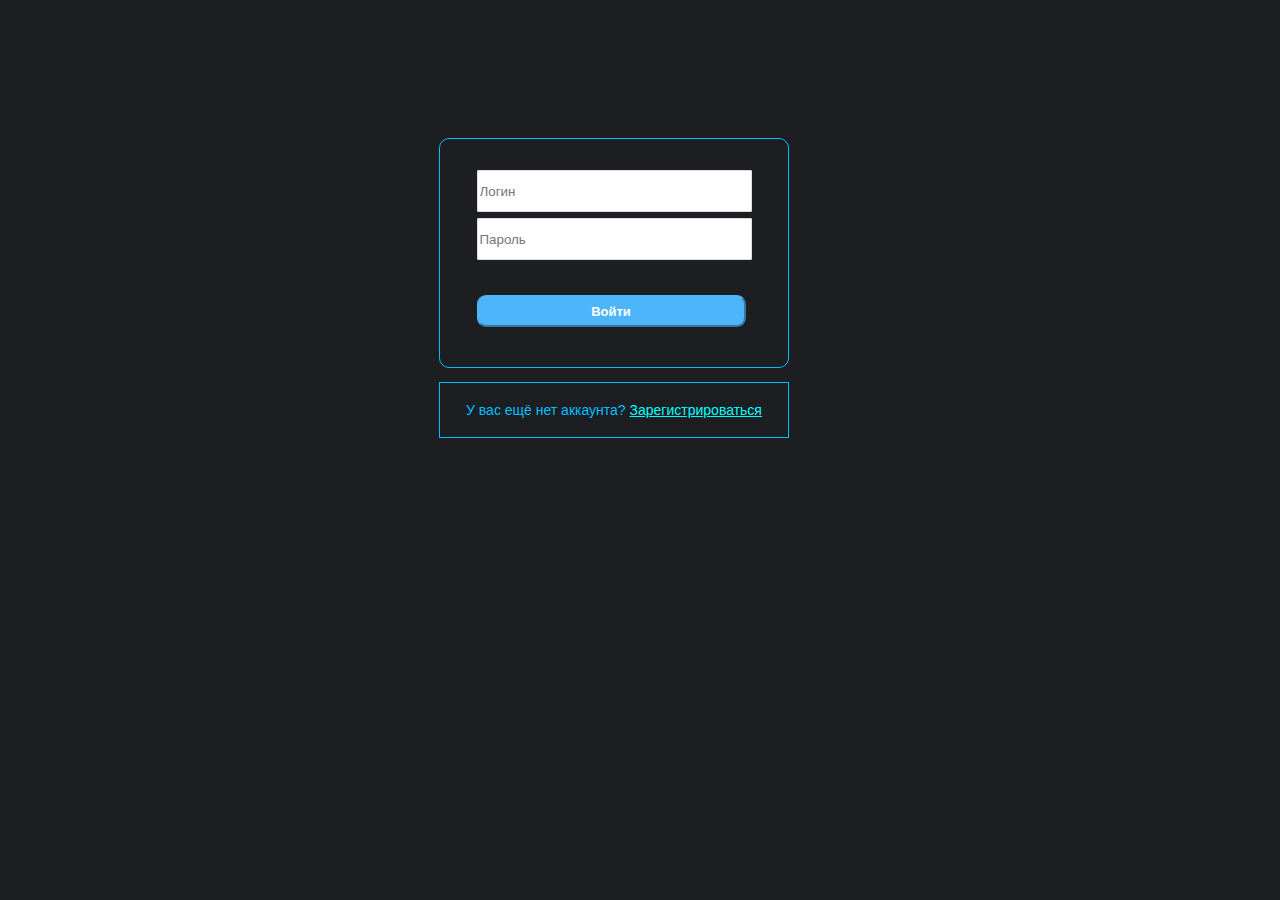
<file: assignment-1/template/index.html>
<!DOCTYPE html>
<link rel="stylesheet" href="../static/css/index.css">
<html lang="en">
<head>
    <meta charset="UTF-8">
    <title>Log in</title>
</head>
<body>
<main>

    <div id="login">
        <div id="user">
            <form id="user-data" action="/enter">
                <input type="text" placeholder="Логин" class="data-field" name="login">
                <input type="password" placeholder="Пароль" class="data-field" name="password">
                <input type="submit" value="Войти" id="enter">
            </form>
        </div>
        <p class="register small-text">У вас ещё нет аккаунта? <a href="/register">Зарегистрироваться</a></p>
    </div>
</main>

</body>
</html>
</file>
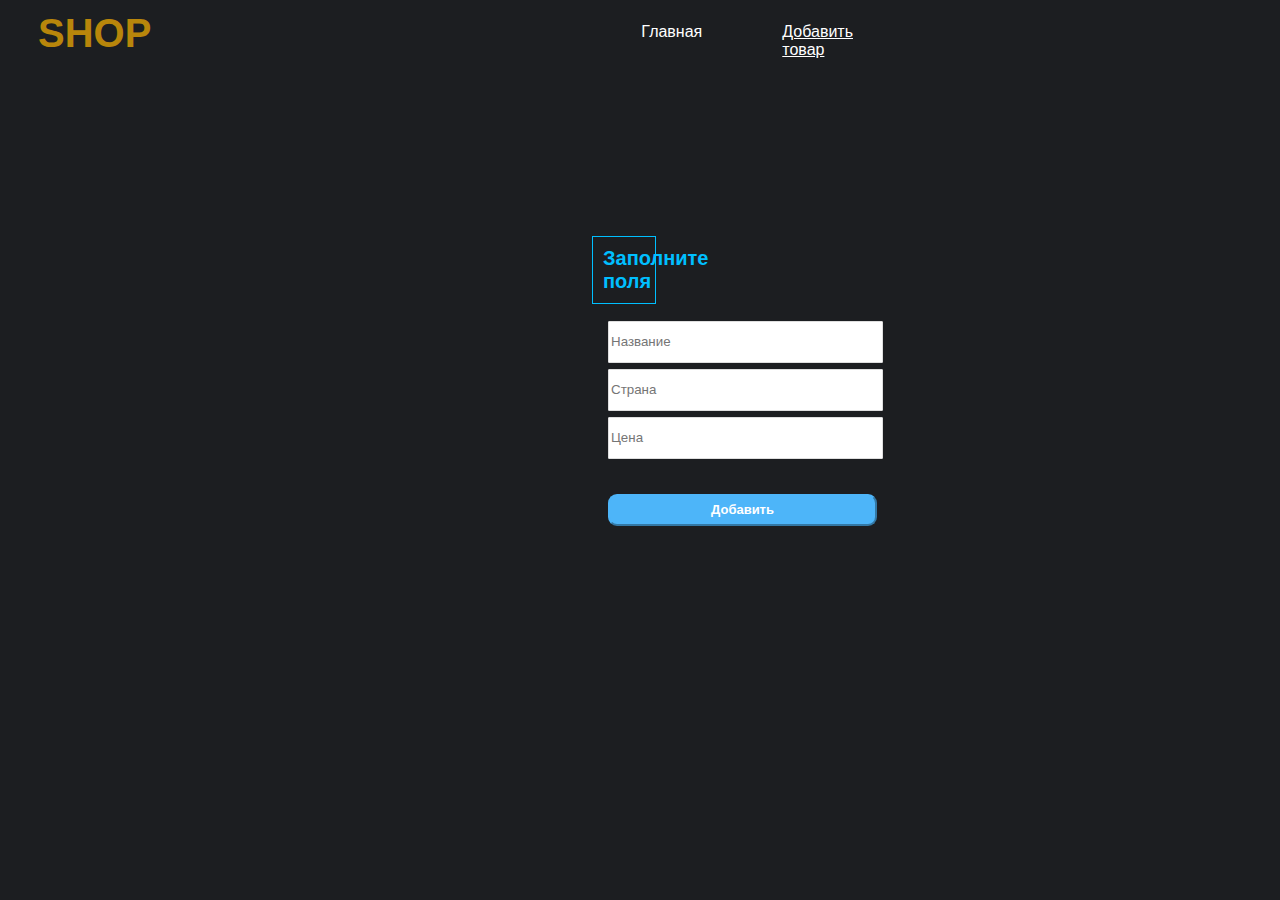
<file: assignment-1/template/add-item.html>
<!DOCTYPE html>
<link rel="stylesheet" href="../static/css/index.css">
<html lang="en">
<head>
  <meta charset="UTF-8">
  <title>Home</title>
</head>
<body>
  <header>
    <h2 class="head-item shop">SHOP</h2>
    <div class="head-item menu">
      <a href="/home" class="menu-item">Главная</a>
      <a href="/add-item" class="menu-item" style="text-decoration: underline">Добавить товар</a>
    </div>
    <div class="head-item user">
      <a href="/">Log out</a>
    </div>
  </header>

    <form class="new-item" action="/save-item">
      <h2 class="fill">Заполните поля</h2>
      <input type="text" placeholder="Название" class="data-field" name="name">
      <input type="text" placeholder="Страна" class="data-field" name="country">
      <input type="text" placeholder="Цена" class="data-field" name="price">
      <input type="submit" value="Добавить" id="enter">
    </form>




</body>
</html>
</file>
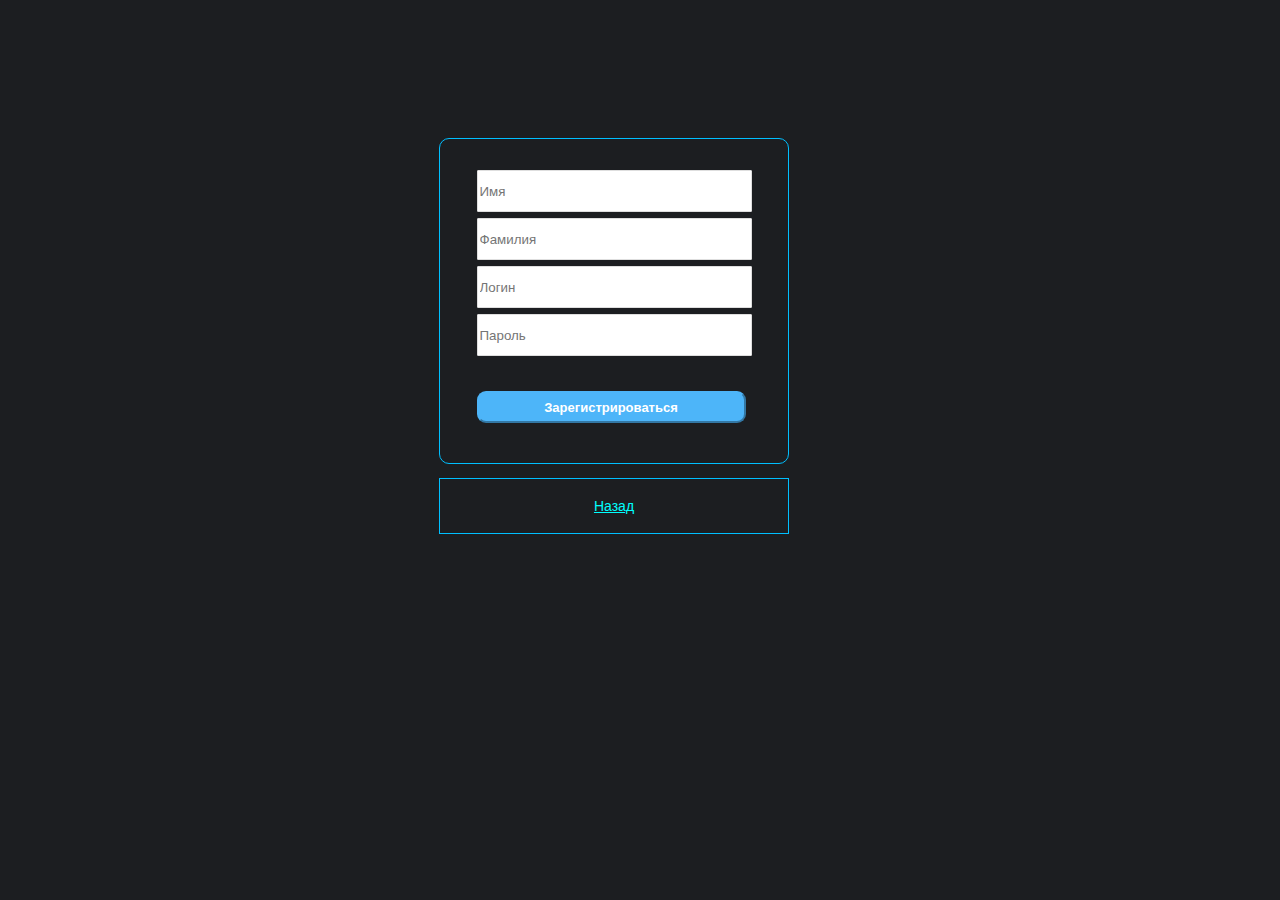
<file: assignment-1/template/register.html>
<!DOCTYPE html>
<link rel="stylesheet" href="../static/css/index.css">
<html lang="en">
<head>
    <meta charset="UTF-8">
    <title>Registration</title>
</head>
<body>
<main>

    <div id="login">
        <div id="user">
            <form id="user-data" action="/save-data" method="post">
                <input type="text" placeholder="Имя" class="data-field" name="name">
                <input type="text" placeholder="Фамилия" class="data-field" name="surname">
                <input type="text" placeholder="Логин" class="data-field" name="login">
                <input type="password" placeholder="Пароль" class="data-field" name="password">
                <input type="submit" value="Зарегистрироваться" id="enter">
            </form>
        </div>
        <p class="register small-text"><a href="/">Назад</a></p>
    </div>
</main>

</body>
</html>
</file>
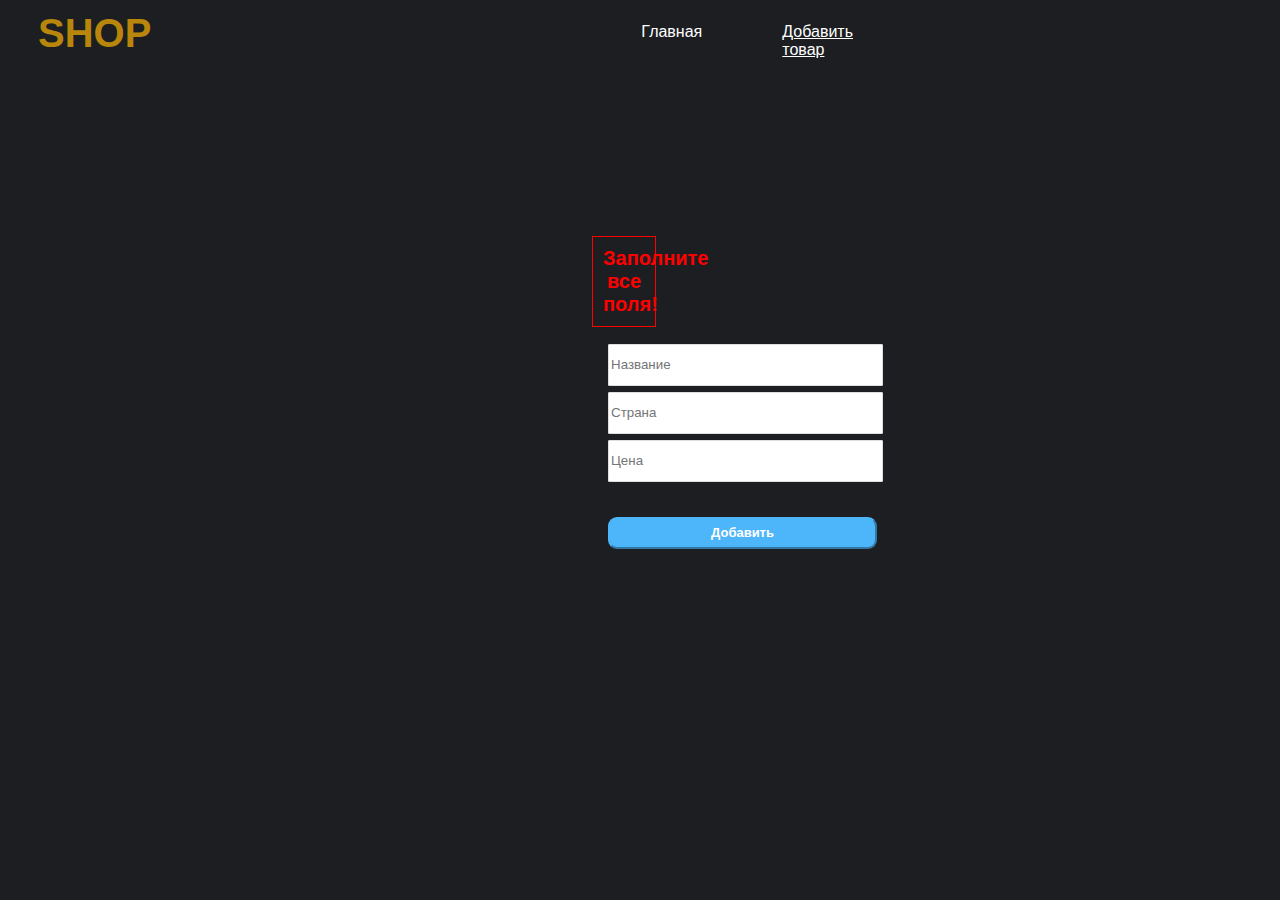
<file: assignment-1/template/wrong-add-item.html>
<!DOCTYPE html>
<link rel="stylesheet" href="../static/css/index.css">
<html lang="en">
<head>
  <meta charset="UTF-8">
  <title>Home</title>
</head>
<body>
<header>
  <h2 class="head-item shop">SHOP</h2>
  <div class="head-item menu">
    <a href="/home" class="menu-item">Главная</a>
    <a href="/add-item" class="menu-item" style="text-decoration: underline">Добавить товар</a>
  </div>
  <div class="head-item user">
    <a href="/">Log out</a>
  </div>
</header>

<form class="new-item" action="/save-item">
  <h2 class="fill" style="color: red; border: 1px solid red">Заполните все поля!</h2>
  <input type="text" placeholder="Название" class="data-field" name="name">
  <input type="text" placeholder="Страна" class="data-field" name="country">
  <input type="text" placeholder="Цена" class="data-field" name="price">
  <input type="submit" value="Добавить" id="enter">
</form>




</body>
</html>
</file>
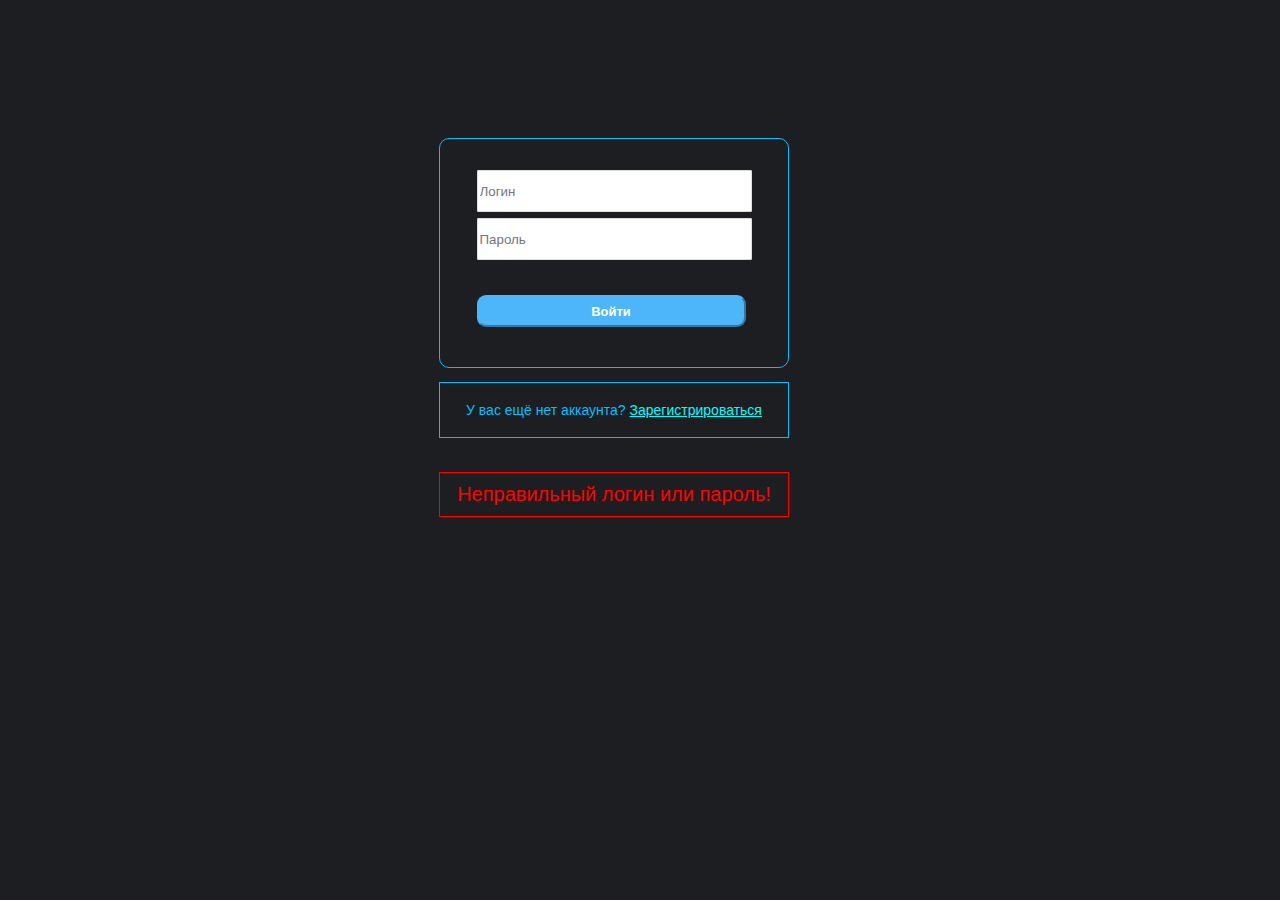
<file: assignment-1/template/wrong-login.html>
<!DOCTYPE html>
<link rel="stylesheet" href="../static/css/index.css">
<html lang="en">
<head>
  <meta charset="UTF-8">
  <title>Login</title>
</head>
<body>
<main>

  <div id="login">
    <div id="user">
      <form id="user-data" action="/enter">
        <input type="text" placeholder="Логин" class="data-field" name="login">
        <input type="password" placeholder="Пароль" class="data-field" name="password">
        <input type="submit" value="Войти" id="enter">
      </form>
    </div>
    <p class="register small-text">У вас ещё нет аккаунта? <a href="/register">Зарегистрироваться</a></p>
    <p class="wrong">Неправильный логин или пароль!</p>
  </div>
</main>

</body>
</html>
</file>
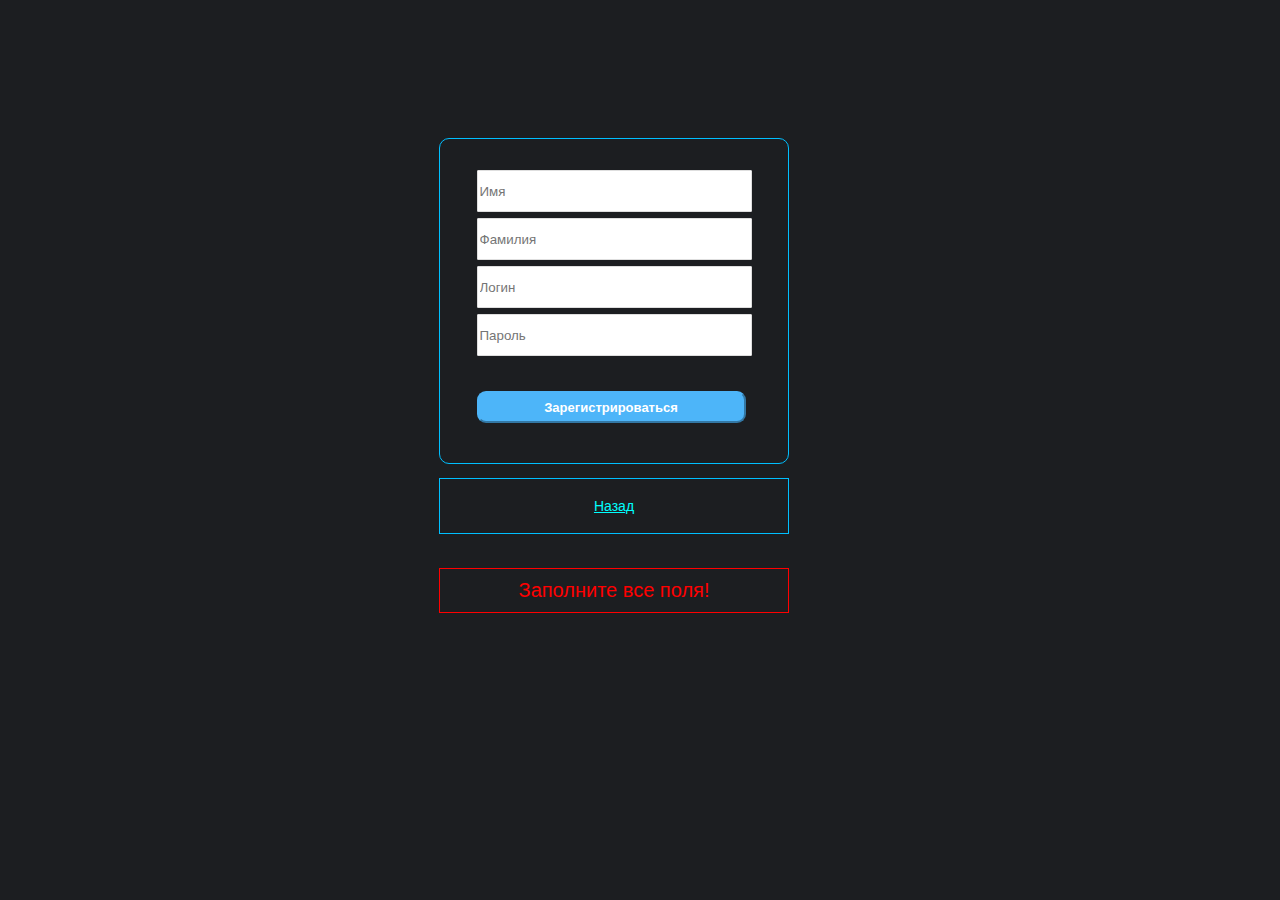
<file: assignment-1/template/wrong-register.html>
<!DOCTYPE html>
<link rel="stylesheet" href="../static/css/index.css">
<html lang="en">
<head>
  <meta charset="UTF-8">
  <title>Registration</title>
</head>
<body>
<main>

  <div id="login">
    <div id="user">
      <form id="user-data" action="/save-data" method="post">
        <input type="text" placeholder="Имя" class="data-field" name="name">
        <input type="text" placeholder="Фамилия" class="data-field" name="surname">
        <input type="text" placeholder="Логин" class="data-field" name="login">
        <input type="password" placeholder="Пароль" class="data-field" name="password">
        <input type="submit" value="Зарегистрироваться" id="enter">
      </form>
    </div>
    <p class="register small-text"><a href="/">Назад</a></p>
    <p class="wrong">Заполните все поля!</p>
  </div>
</main>

</body>
</html>
</file>
<file: assignment-1/static/css/index.css>
body{
    font-family: Helvetica, Arial, sans-serif;
        background-color: #1c1e21;
}

header{
    display: flex;
    flex-direction: row;
    position: relative;
}
header a{
    color: white;
    text-decoration: none;
}

.menu{
    margin-left: 440px;
    display: flex;
    flex-direction: row;
    padding-top: 15px;
}
.menu-item{
    margin-left: 80px;
}

.shop{
    font-size: 40px;
    color: darkgoldenrod;
    position: relative;
    bottom: 30px;
    left: 30px;

}

.fill{
    position: relative;
    right: 16px;
    color: deepskyblue;
    font-size: 20px;
    text-align: center;
    border: 1px solid deepskyblue;
    padding: 10px;
}
.home{
    position: relative;
    bottom: 40px;
    right: 12px;
}
.new-item{
    display: flex;
    flex-direction: column;
    padding: 0 600px;
    margin-top: 100px;

}
.item{
    color: white;
    border: 3px solid lightsteelblue;
    border-radius: 6px;
    width: 500px;
    display: flex;
    flex-direction: row;
    justify-content: space-evenly;
    horiz-align: center;
    margin-bottom: 20px;
    position: relative;
    left: 480px;
    top: 80px;
    padding: 10px;
}
.item-column{
    margin-left: 20px;
}
.user{
    color: whitesmoke;
    margin-left: 500px;
    position: relative;
    top: 15px;
}
.middle{
    display: flex;
    flex-direction: row;
    justify-content: space-evenly;
}
.search{
    background-color: #4db5f9;
    color: white;
    width: 100px;
    height: 20px;
    border-radius: 9px;
    border-color: #4db5f9;
    cursor: auto;
    font-weight: 600;
    font-size: 10px;
    margin-top: 10px;
}
.search:hover{
    background-color: mediumturquoise;
}
.price{
    width: 150px;
    height: 25px;
}
.sort{
    display: flex;
    flex-direction: column;
    width: 200px;
    align-items: center;
    position: relative;
}

.filter{
    position: relative;
 }
.wrong{
    color: red;
    font-size: 20px;
    text-align: center;
    border: 1px solid red;
    padding: 10px;
}

#iphone2{
    position: absolute;
    bottom: 71px;
    right: 59px;
    overflow: hidden;
}
.app{
    height: 40px;
}

#insta-photo{
    width: 174px;
    height: 65px;
    margin-top: 30px;
;
}
#facebook-logo{
    width: 16px;
    height: 16px;
}
#login{
    display: flex;
    flex-direction: column;
    width: 350px;
    margin-top: 90px;
}
main{
    position: relative;
    display: flex;
    flex-direction: row;
    justify-content: center;
    top: 40px;
    right: 26px;
}
#iphone{
    position: relative;
    bottom: 15px;
}
#user{
    border: 1px solid deepskyblue;
    border-radius: 10px;
    display: flex;
    flex-direction: column;
    align-items: center;
}
#facebook{
    display: flex;
    flex-direction: row;
    text-decoration: none;
    color: #385185;
    font-weight: 500;
    margin-top: 3%;
    font-size: 15px;
}
#facebook-logo{
    align-self: center;
    margin-right: 7px;
    margin-bottom: 2px;
}
#user-data{
    display: flex;
    flex-direction: column;
    margin-top: 31px;

}
.register{
    color: deepskyblue;
    border: 1px solid deepskyblue;
    text-align: center;
    padding: 19px 0;
}
.small-text{
    font-size: 14px;
}

.register a{
    text-decoration: underline;
    color: cyan;
}

.data-field{
    width: 269px;
    height: 38px;
    border: 1px solid #dedede;
    border-radius: 1px;
    margin-bottom: 6px;
    outline: none;
}

#enter{
    background-color: #4db5f9;
    color: white;
    width: 269px;
    height: 32px;
    border-radius: 9px;
    border-color: #4db5f9;
    cursor: auto;
    font-weight: 600;
    margin-top: 29px;
    margin-bottom: 40px;
    font-size: 13px;
}

.line{
    border-top: 1px solid black;
    height: 1px;
    width: 5px;
}
#or{
    margin-top: 16px;
    text-transform: uppercase;
    color: #8e8e8e;
    font-size: 13px;
    letter-spacing: 1px;
}
#or:before{
    background-color: #1c1e21;
    box-sizing: border-box;
    height: 2px;
    width: 25px;
    vertical-align: middle;
    border: 1px solid;
}

#forget{
    margin-top: 8px;
    text-decoration: none;
    color: #00376b;
    font-size: 12px;
    margin-bottom: 21px;
}
#install{
    text-align: center;
}
#install-photos{
    display: flex;
    flex-wrap: wrap;
    justify-content: center;
}
.app{
    margin-right: 7px;
}
#menu{
    display: flex;
    flex-wrap: wrap;
    justify-content: center;
    margin-top: 40px;
}
#menu li{
    list-style-type: none;
}
#menu li a{
    text-decoration: none;
    color: #8e8e8e;
    margin-left: 16px;
}
#menu li a:hover{
    text-decoration: underline;
}
#languages{
    border: none;
    outline: none;
    background-color: white;
    background-position-x: left;
}
footer{
    font-size: 13px;
    color: #8e8e8e;
}
#languages{
    font-size: 13px;
    color: #8e8e8e;
}
#foot{
    display: flex;
    flex-direction: row;
    justify-content: center;
    position: relative;
    bottom: 10px;
}
</file>
